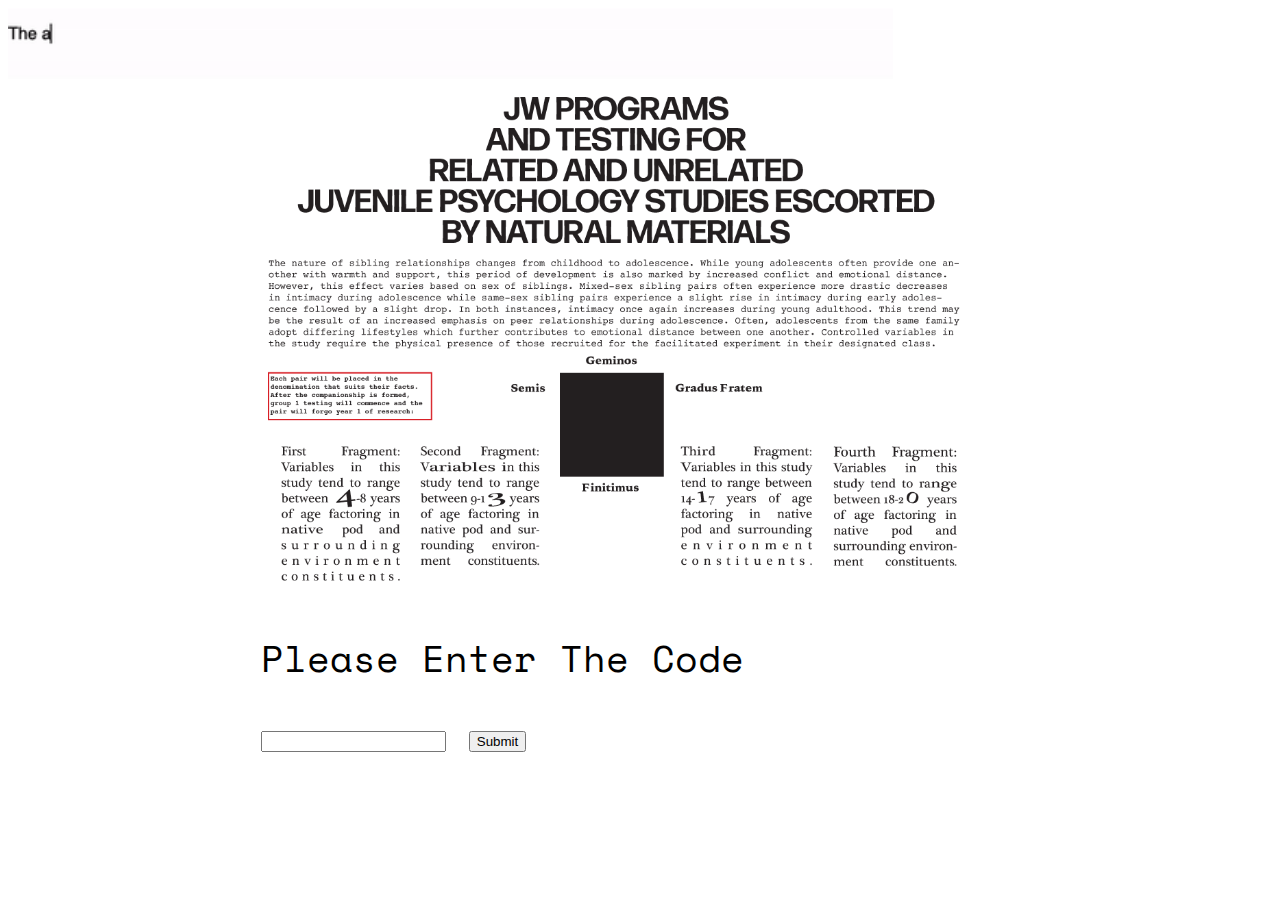
<file: mnc/projects/document/index.html>
<!DOCTYPE html>
<html>
 <link rel="stylesheet" type="text/css" href="main.css"> 
<script type="text/javascript" src="index.js"></script>
<head>
  <title>its a mischief night conundrum</title>
</head>
<div class="type">
	<img src="assets/type.gif">
</div>

<div class="doc">
	<img src="assets/document.png">
</div>

<div class="code">
<p>Please Enter The Code</p>

<input id="numb">

<button type="button" onclick="myFunction()">Submit</button>

<p id="demo"></p>

</div>

</body> </html>
</file>
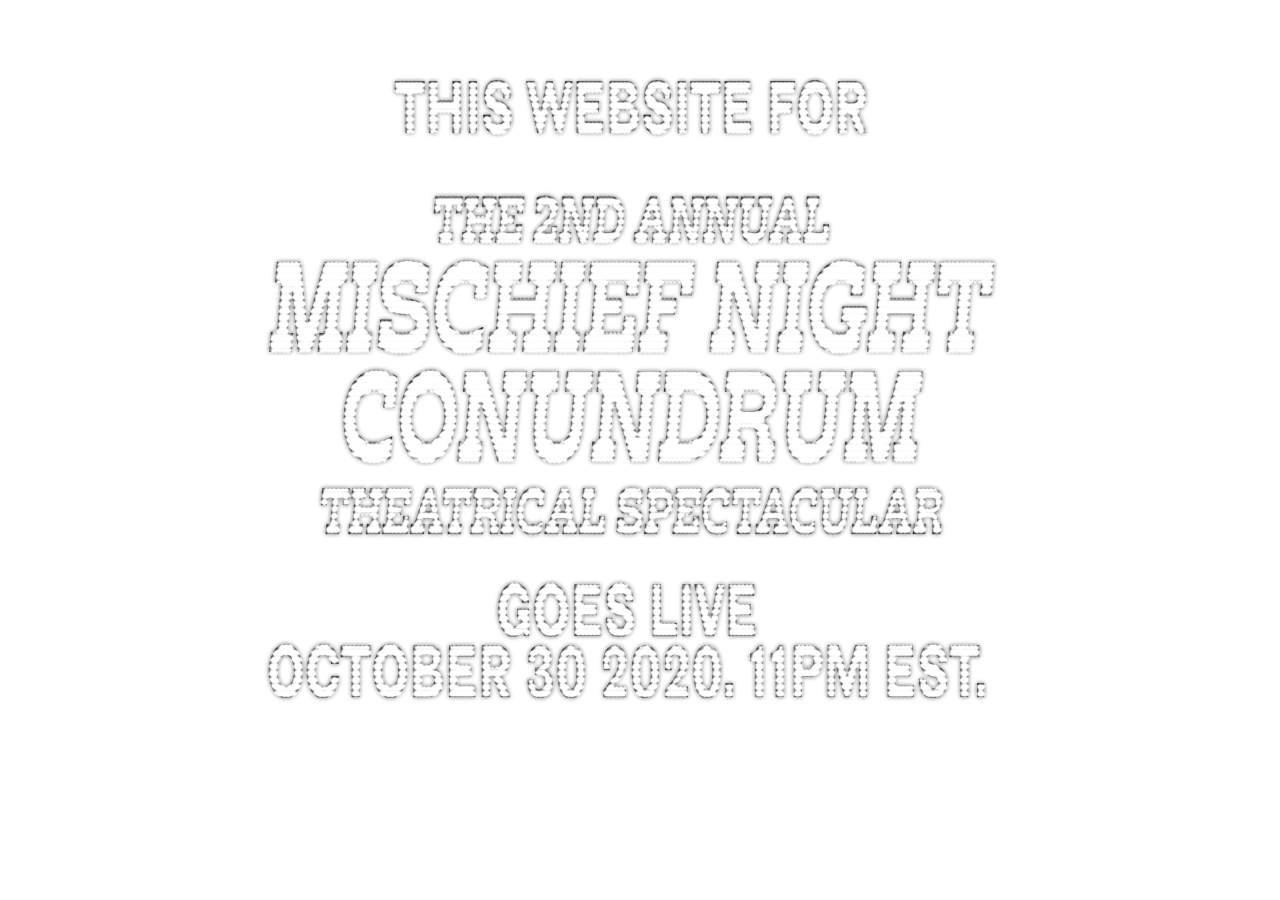
<file: mnc/projects/ENTERmnc/index.html>
<!DOCTYPE html>
<html>
 <link rel="stylesheet" type="text/css" href="main.css"> 
 <head>
  <title>its a mischief night conundrum</title>
</head>
<body>

<div>
	<img src="assets/mischiefentrance.png" class="mnc">
</div>


 </body> </html>
</file>
<file: mnc/projects/document/main.css>
@import url('https://fonts.googleapis.com/css?family=Space+Mono');

body {
  font-family: 'Space Mono', monospace;
  font-size: 230%;
  line-height: 1em;
}

#cursor {
  animation: blinker 1s step-end infinite; 
  //you can change 'step-end' to 'linear' for smooth transition
}
@keyframes blinker {  
  50% { opacity: 0; }
}

#container {
  background-color: #efefef;
  width: 1000px;
  padding: 10px;
  margin: 50px auto;
  word-wrap: break-word;
  text-align:center;
}
.inner {
  /*display:block;*/
}

.button{
  width: 20px;
  height: 10px;
  fill: blue;
  z-index: 10;
}

img {
  width: 70%;
  height: 70%;
}

.doc {
padding-left: 20%
}

.code {
padding-left: 20%
}
</file>
<file: mnc/projects/ENTERmnc/main.css>
.enter {
	display: block;
  margin-left: auto;
  margin-right: auto;
  width: 70%;
  padding-top: 10%;
}


/* Standard syntax */
@keyframes backgroundColorPalette {
  0% {
    background: #4D33FF;
  }
  25% {
    background: #13bf41;
  }
  50% {
    background: #ffa319;
  }
  75% {
    background: #ff2e74;
  }
  100% {
    background: #d2ff57;
  }
}

body {
  animation-name: backgroundColorPalette;
  animation-duration: 3s;
  animation-iteration-count: infinite;
  animation-direction: alternate;
}

.mnc{
margin-left: auto;
  margin-right: auto;
      margin-left: auto;
    margin-right: auto;
    width: 97%;
    padding-top: 2%;
}
</file>
